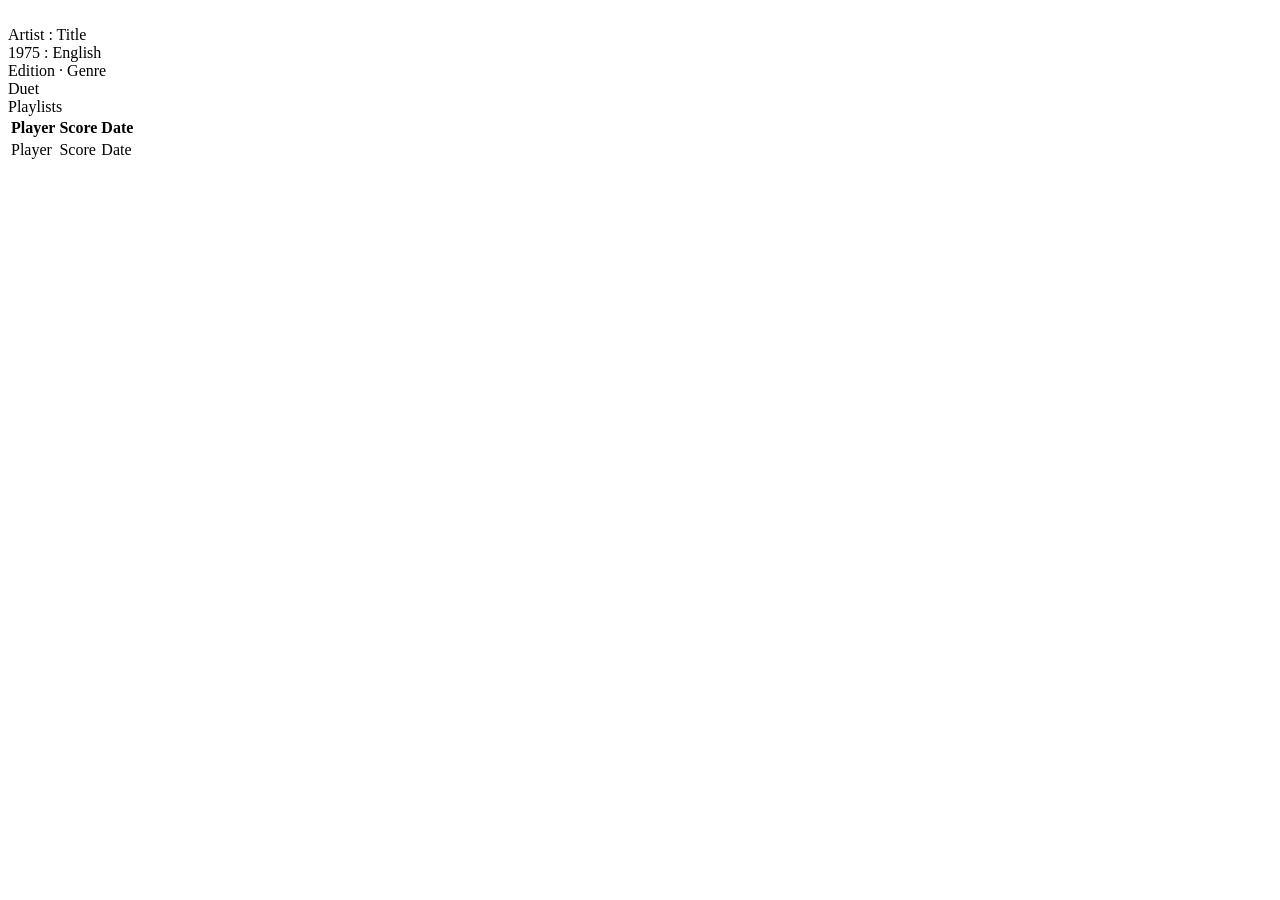
<file: src/main/resources/templates/songinfo.html>
<!DOCTYPE html>
<html xmlns:th="http://www.thymeleaf.org">
<!-- Content of the "info" popup of a song (loaded by /songinfo/{songId}) - compact, without labels -->
<div th:fragment="songinfo">
    <div class="song-info" th:id="'song' + ${song.uid}">
        <div class="song-info-head">
            <!-- Cover on the left (hidden if the song has no cover) -->
            <img class="song-info-cover" th:src="@{/images/} + ${song.uid} + '.jpg?w=240'" alt=""/>
            <div class="song-info-text">
                <!-- ARTIST : TITLE -->
                <div class="song-info-main">
                    <span class="song-info-artist" th:text="${song.artist}">Artist</span> :
                    <span th:text="${song.titleAndVariant}">Title</span>
                </div>
                <!-- YEAR : LANGUAGE (only what is known) -->
                <div class="song-info-line" th:with="lang=${@labels.languages(song)}"
                     th:unless="${#strings.isEmpty(song.year) and #strings.isEmpty(lang)}">
                    <span th:text="${song.year}">1975</span><span
                        th:if="${not #strings.isEmpty(song.year) and not #strings.isEmpty(lang)}"> : </span><span
                        th:text="${lang}">English</span>
                </div>
                <!-- EDITION (blue) GENRE -->
                <div class="song-info-line" th:unless="${#strings.isEmpty(song.edition) and #strings.isEmpty(song.genre)}">
                    <span class="song-info-edition" th:text="${song.edition}">Edition</span><span
                        th:if="${not #strings.isEmpty(song.edition) and not #strings.isEmpty(song.genre)}"> · </span><span
                        class="song-info-genre" th:text="${song.genre}">Genre</span>
                </div>
                <!-- Duet: names of the two singers when known -->
                <div class="song-info-line song-info-duo" th:if="${song.duet}">
                    <i class="fa-solid fa-user-group"></i>
                    <span th:text="${#strings.isEmpty(song.duetSingers)} ? #{song.duet}
                                   : #{song.duet} + ' : ' + ${song.duetSingers}">Duet</span>
                </div>
                <!-- Playlists that contain the song -->
                <div class="song-info-line song-info-playlists" th:unless="${songPlaylists.empty}"
                     th:title="#{info.playlists}">
                    <i class="fa-solid fa-list-ul"></i>
                    <span th:text="${#strings.listJoin(songPlaylists, ', ')}">Playlists</span>
                </div>
            </div>
        </div>
        <!-- Scores, only when UltrastarDb is configured and the song has been sung -->
        <table class="song-info-scores" th:unless="${scores.empty}">
            <tr>
                <th th:text="#{song.player}">Player</th>
                <th th:text="#{song.score}">Score</th>
                <th th:text="#{song.date}">Date</th>
            </tr>
            <tr th:each="score : ${scores}">
                <td th:text="${score.player}">Player</td>
                <td th:text="${score.score}">Score</td>
                <td th:text="${score.date}">Date</td>
            </tr>
        </table>
    </div>
</div>
</html>
</file>
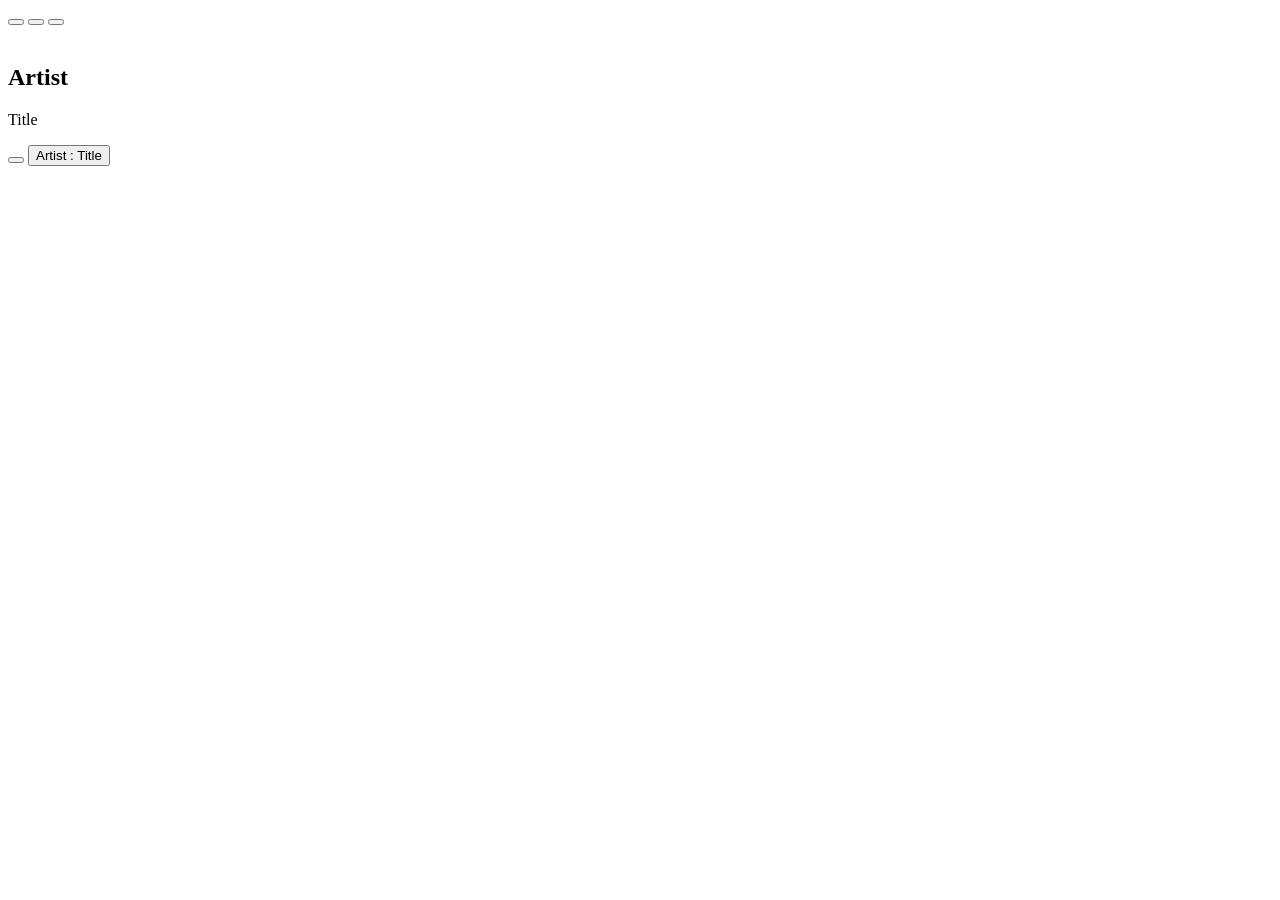
<file: src/main/resources/templates/songs.html>
<!DOCTYPE html>
<html xmlns:th="http://www.thymeleaf.org">
<!--
  One page of songs, used by index.html and by the infinite scroll (/?...&page=N&fragment=1).
  "cards": the song cards (grid view)     "rows": the rows of the list view
-->
<th:block th:fragment="cards">
    <div class="flip-card" th:each="song : ${songs}">
        <div class="flip-card-inner" th:data-songid="${song.uid}">
            <span class="duo-badge" th:if="${song.duet}" th:title="#{song.duet}"
                  th:attr="aria-label=#{song.duet}"><i class="fa-solid fa-user-group"></i></span>
            <button type="button" class="info-button"
                    th:data-songid="${song.uid}"
                    th:title="#{info.button}" th:attr="aria-label=#{info.button}"
                    onclick="openSongInfo(event, this)"><i class="fa-solid fa-info"></i></button>
            <i class="fa-regular fa-star favorite-icon" onclick="toggleFavorite(event, this)"></i>
            <button type="button" class="play-button" th:unless="${lite}"
                    th:data-songid="${song.uid}" th:data-start="${song.previewStartSeconds}"
                    th:data-artist="${song.artist}" th:data-title="${song.titleAndVariant}"
                    th:title="#{player.play}" th:attr="aria-label=#{player.play}"
                    onclick="togglePlay(event, this)"><i class="fa-solid fa-play"></i></button>
            <button type="button" class="playlist-button" th:unless="${playlists.empty}"
                    th:data-songid="${song.uid}"
                    th:title="#{playlist.add}" th:attr="aria-label=#{playlist.add}"
                    onclick="togglePlaylistMenu(event, this)"><i class="fa-solid fa-plus"></i></button>
            <div class="flip-card-front">
                <img th:src="@{/images/} + ${song.uid} + '.jpg?w=400'" loading="lazy" alt=""/>
                <div class="text">
                    <h2 th:text="${song.artist}">Artist</h2>
                    <p th:text="${song.titleAndVariant}">Title</p>
                </div>
            </div>
        </div>
    </div>
</th:block>

<th:block th:fragment="rows">
    <tr th:each="song : ${songs}" class="songlist" th:data-songid="${song.uid}">
        <td th:unless="${lite}" class="play-cell">
            <button type="button" class="play-button-small"
                    th:data-songid="${song.uid}" th:data-start="${song.previewStartSeconds}"
                    th:data-artist="${song.artist}" th:data-title="${song.titleAndVariant}"
                    th:title="#{player.play}" th:attr="aria-label=#{player.play}"
                    onclick="togglePlay(event, this)"><i class="fa-solid fa-play"></i></button>
        </td>
        <td>
            <!-- Click on "Artist : Title" opens the song information popup -->
            <button type="button" class="song-link" th:data-songid="${song.uid}"
                    th:title="#{info.button}" onclick="openSongInfo(event, this)"><span
                    class="song-link-artist" th:text="${song.artist}">Artist</span> : <span
                    th:text="${song.titleAndVariant}">Title</span><i th:if="${song.duet}"
                    class="fa-solid fa-user-group duo-inline" th:title="#{song.duet}"></i></button>
        </td>
    </tr>
</th:block>
</html>
</file>
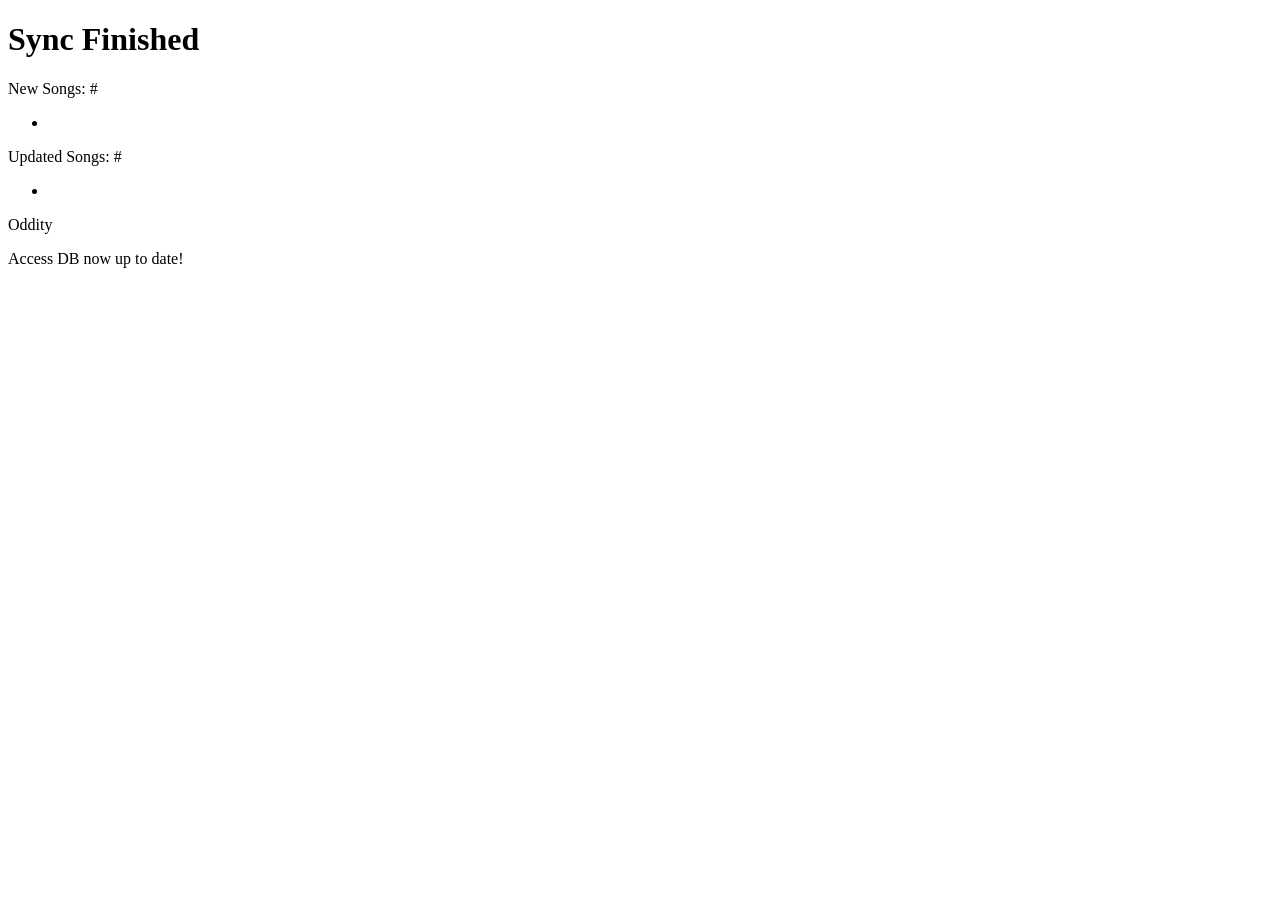
<file: src/main/resources/templates/sync.html>
<!DOCTYPE html>
<html xmlns:th="http://www.thymeleaf.org" th:lang="${#locale.language}">
<head>
    <meta charset="UTF-8">
    <meta name="viewport" content="width=device-width, initial-scale=1"/>
    <title th:text="#{sync.title}">Sync Completed.</title>
    <meta http-equiv="Content-Type" content="text/html; charset=UTF-8"/>
    <link rel="stylesheet" type="text/css" th:href="@{/css/styles.css}">
    <link href="https://fonts.googleapis.com/css?family=Roboto&display=swap" rel="stylesheet">
</head>
<body class="sync">
<h1 th:text="#{sync.finished}">Sync Finished</h1>
<div th:if="${newSongs.size() > 0}">
    <p><span th:text="#{sync.newSongs}">New Songs:</span> <span th:text="${newSongs.size()}">#</span></p>
    <ul>
        <li th:each="newSong:${newSongs}" th:text="${newSong}"></li>
    </ul>
</div>
<div th:if="${updatedSongs.size() > 0}">
    <p><span th:text="#{sync.updatedSongs}">Updated Songs:</span> <span th:text="${updatedSongs.size()}">#</span></p>
    <ul>
        <li th:each="updatedSong:${updatedSongs}" th:text="${updatedSong}"></li>
    </ul>
</div>
<div th:each="oddity : ${oddities}">
    <p th:text="${oddity}">Oddity</p>
</div>
<p th:text="#{sync.upToDate}">Access DB now up to date!</p>
</body>
</html>
</file>
